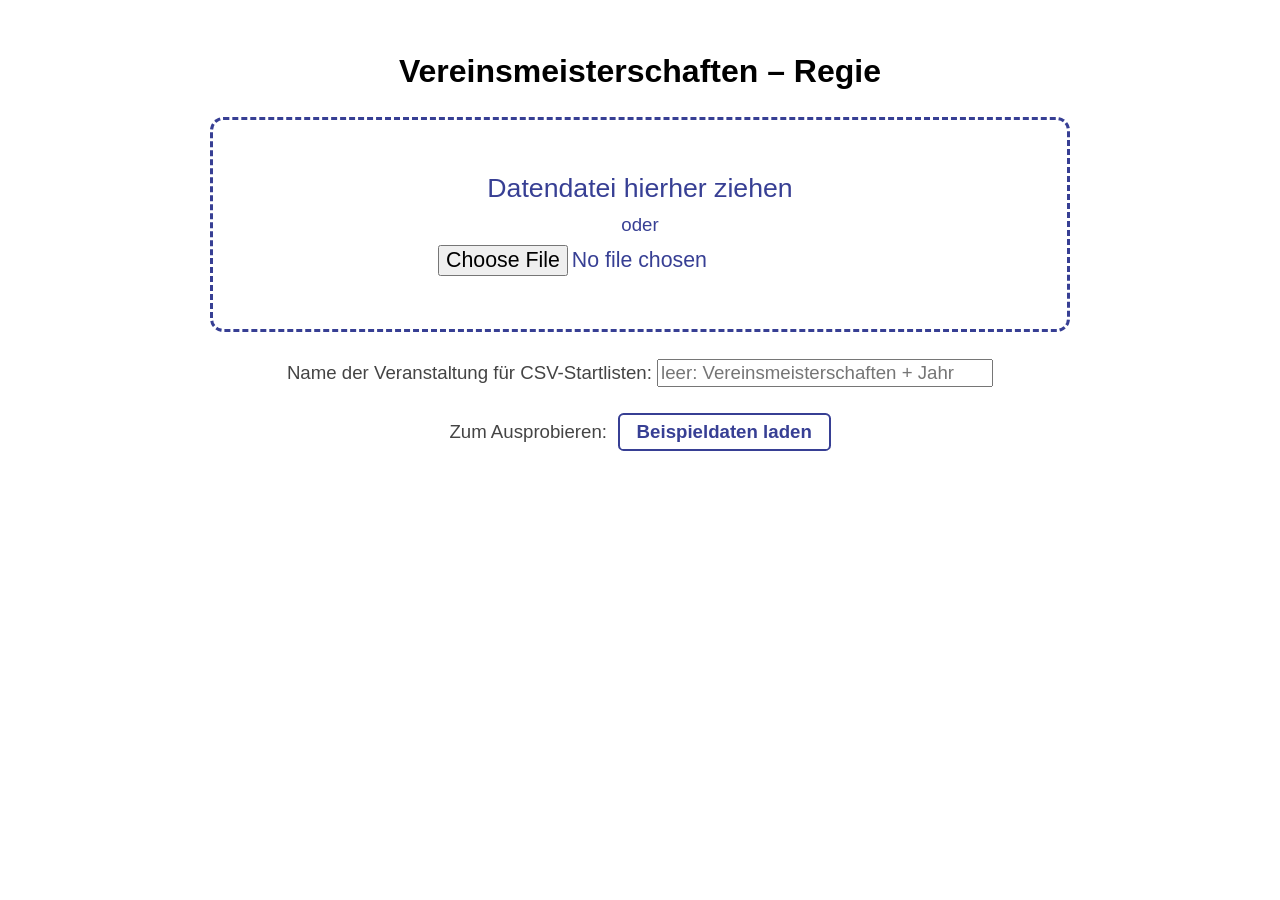
<file: index.html>
<html>
 <head>
  <meta charset="utf-8">
  <title>Regie – Vereinsmeisterschaften</title>
  <link rel="stylesheet" href="css/control.css">
  <script src="js/datafile.js"></script>
  <script src="js/startlist-csv.js"></script>
  <script src="js/control.js"></script>
  <script src="js/offline.js"></script>
 </head>
 <body onload="init()">
  <section id="upload">
   <h1>Vereinsmeisterschaften &ndash; Regie</h1>
   <label for="dataFile" id="dropZone">
    Datendatei hierher ziehen
    <span>oder</span>
    <input type="file" id="dataFile" accept=".json,.csv,.js,.txt">
   </label>
   <p id="csvOption">
    <label>Name der Veranstaltung für CSV-Startlisten:
     <input type="text" id="csvEventName" placeholder="leer: Vereinsmeisterschaften + Jahr"></label>
   </p>
   <p id="uploadError"></p>
   <p id="demo">
    Zum Ausprobieren:
    <button id="loadSample">Beispieldaten laden</button>
   </p>
  </section>

  <section id="control">
   <header>
    <div id="clock" aria-label="Uhrzeit"></div>
    <div id="schedule" hidden></div>
    <h1 id="eventName"></h1>
    <span id="demoBadge" class="pill warn" hidden>Beispieldaten</span>
    <span id="unsaved" class="pill warn" hidden>ungespeicherte Änderungen</span>
    <button id="save" title="Startliste mit allen Bildschirmen als JSON-Datei speichern">Speichern</button>
    <div id="status">
     <span id="stDisplay" class="pill"></span>
     <span id="stFullscreen" class="pill"></span>
     <span id="stWakeLock" class="pill"></span>
    </div>
    <button id="openDisplay">Anzeige öffnen</button>
   </header>
   <p id="keyHelp">
    <kbd>→</kbd> / <kbd>Leertaste</kbd> weiter &middot; <kbd>←</kbd> zurück &middot;
    <kbd>B</kbd> Begrüßung, danach nächster Lauf &middot; <kbd>S</kbd> Sprecheransicht &middot;
    Vollbild: auf der Anzeige klicken oder <kbd>F</kbd>
    <span id="offlineState"></span>
   </p>
   <nav id="heatList" aria-label="Alle Läufe"></nav>
   <main>
    <div id="messageBar" hidden>
     Auf der Anzeige: sofort angezeigter Text „<b id="messageTitle"></b>“
     <button id="hideMessage">Ausblenden (Esc)</button>
    </div>
    <section id="announcer" class="panel" hidden></section>
    <div id="panels">
     <section class="panel" id="nowPanel">
      <h2 id="nowTitle">Jetzt auf der Anzeige</h2>
      <div id="nowView" class="preview"></div>
     </section>
     <section class="panel" id="nextPanel">
      <h2><span id="nextTitle">Als Nächstes</span> <small>(Weiter)</small></h2>
      <div id="nextView" class="preview"></div>
     </section>
    </div>
    <div id="buttons">
     <button id="back">&#9664; Zurück</button>
     <button id="welcomeBreak">Begrüßung zeigen<small id="welcomeResume"></small></button>
     <button id="forward">Weiter &#9654;</button>
    </div>
    <div id="options">
     <label>
      <input type="checkbox" id="announcerMode"> Sprecheransicht (aktueller Lauf groß, Namen in Sprechreihenfolge)
     </label>
     <label id="clubOption">
      <input type="checkbox" id="showClub"> Verein in der Tabelle auf der Anzeige zeigen
     </label>
    </div>
    <details id="screenEditor">
     <summary>Bildschirme mit eigenem Text und Listen</summary>
     <div class="form">
      <label for="screenSelect">Bearbeiten</label>
      <select id="screenSelect"></select>

      <label for="screenTitle">Titel</label>
      <input type="text" id="screenTitle" placeholder="z. B. Siegerehrung">

      <label for="screenText">Text</label>
      <textarea id="screenText" rows="2" placeholder="optional, mehrere Zeilen möglich"></textarea>

      <label for="screenList">Liste</label>
      <textarea id="screenList" rows="4"
       placeholder="optional, eine Zeile pro Eintrag: Platz; Name; Jahrgang; Zeit; Verein&#10;z. B. 1.; Mustermann, Max; 2012; 1:25,40; WSV Schermbeck"></textarea>

      <label for="screenHeader-label">Spaltenköpfe</label>
      <div class="headers">
       <input type="text" id="screenHeader-label" placeholder="Platz" aria-label="Spaltenkopf 1">
       <input type="text" id="screenHeader-name" placeholder="Name" aria-label="Spaltenkopf Name">
       <input type="text" id="screenHeader-born" placeholder="Jahrgang" aria-label="Spaltenkopf Jahrgang">
       <input type="text" id="screenHeader-time" placeholder="Zeit" aria-label="Spaltenkopf Zeit">
       <input type="text" id="screenHeader-club" placeholder="Verein" aria-label="Spaltenkopf Verein">
      </div>

      <label for="screenAfter">Einfügen nach</label>
      <div class="row">
       <select id="screenAfter"></select>
       <button id="screenInsert">In Ablauf einfügen</button>
      </div>

      <span class="label">Anzeigen</span>
      <div class="row">
       <button id="screenShow">Sofort anzeigen</button>
       <span class="note">nur jetzt, ohne Aufnahme in den Ablauf</span>
      </div>

      <span class="label" id="screenCurrentLabel">Ausgewählter Bildschirm</span>
      <div class="row" id="screenCurrent">
       <button id="screenChange">Bildschirm ändern</button>
       <button id="screenEarlier">&#9650; früher</button>
       <button id="screenLater">&#9660; später</button>
       <button id="screenDelete">Löschen</button>
      </div>

      <p class="hint">Bildschirme im Ablauf werden mit „Weiter“ angezeigt. Unter „Bearbeiten“ lässt sich auch
       ein späterer Bildschirm ändern, ohne ihn anzuzeigen. Eine Liste erscheint auf der Anzeige wie ein
       Lauf; die Spaltenköpfe stehen in derselben Reihenfolge wie die Angaben einer Listenzeile, leere
       behalten die grau vorgegebene Bezeichnung. Mit „Speichern“ oben werden
       Startliste und Bildschirme als JSON-Datei gesichert.</p>
     </div>
    </details>
   </main>
  </section>
  <div id="notice" hidden></div>
 </body>
</html>
</file>
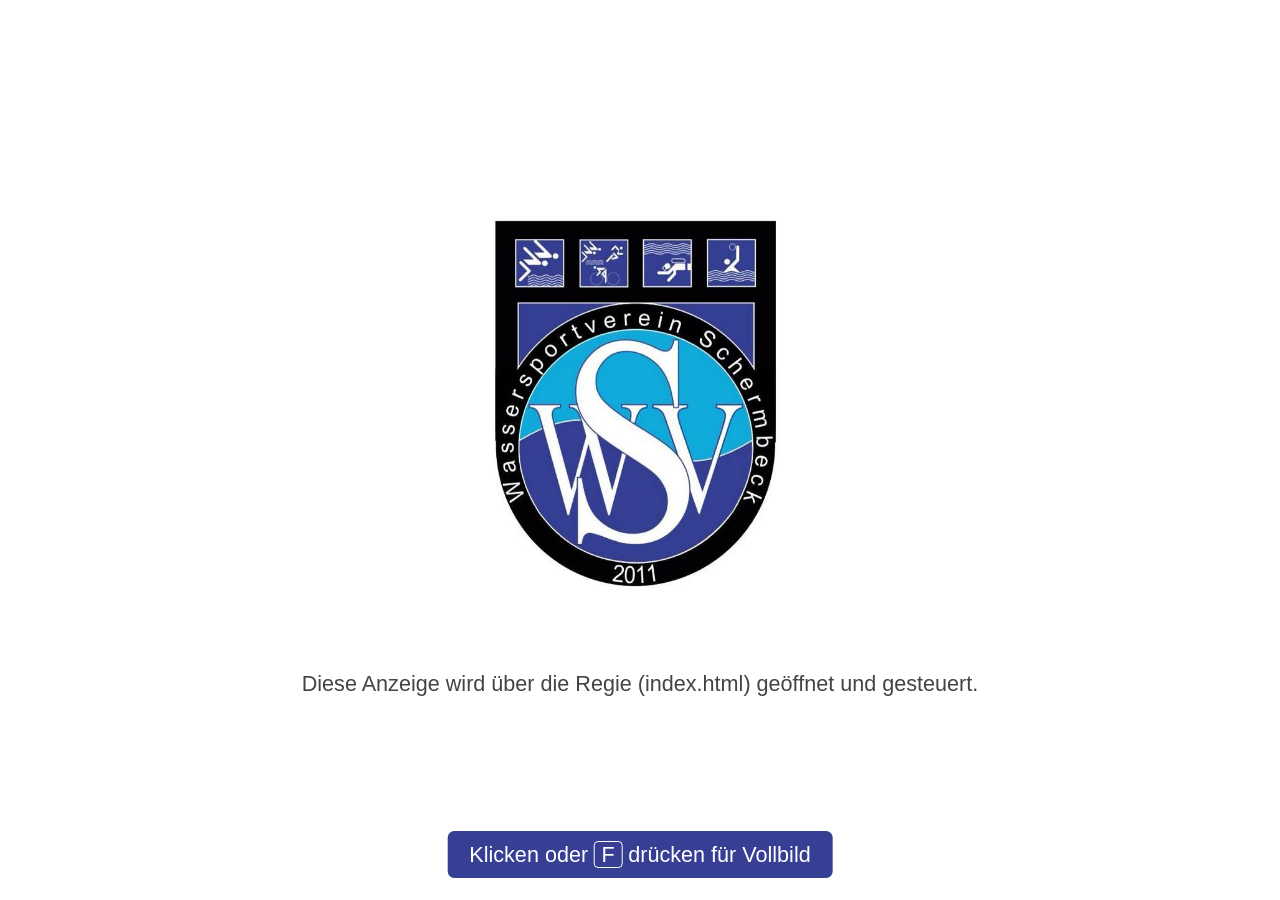
<file: display.html>
<html>
 <head>
  <meta charset="utf-8">
  <title>Anzeige</title>
  <link rel="stylesheet" href="css/display.css">
  <script src="js/datafile.js"></script>
  <script src="js/display.js"></script>
  <script src="js/offline.js"></script>
 </head>
 <body class="waiting" onload="init()">
  <section id="welcome">
   <img src="img/logo.jpg" alt="">
   <h1 id="welcomeName"></h1>
   <p id="welcomeNext" hidden><span>Als Nächstes</span><b id="welcomeNextHeat"></b></p>
   <p id="waitingText">Warte auf die Regie &hellip;</p>
  </section>
  <section id="screen">
   <img src="img/logo.jpg" alt="">
   <h1 id="screenTitle"></h1>
   <div id="screenText"></div>
  </section>
  <header>
   <h1 id="heatTitle"></h1>
   <div id="heatBox">Lauf <span id="heat"></span>/<span id="heatCount"></span></div>
   <img src="img/logo.jpg" alt="">
  </header>
  <main>
   <table id="lanes">
    <tr>
     <th class="lane" id="labelHeader">Bahn</th><th class="name" id="nameHeader">Name</th><th class="club" id="clubHeader">Verein</th><th class="born" id="bornHeader">Jahrgang</th><th class="time" id="timeHeader">Meldezeit</th>
    </tr>
    <!-- one row per lane (or per list entry), see showRows() in display.js -->
   </table>
  </main>
  <footer id="next"><span id="nextLabel">Als Nächstes: </span><span id="nextCompetition"></span></footer>
  <div id="fullscreenHint">Klicken oder <kbd>F</kbd> drücken für Vollbild</div>
 </body>
</html>
</file>
<file: css/control.css>
/* Control window (index.html) for the operator's laptop screen. */
body {
    margin: 0;
    font-family: 'Arial';
    background: #ffffff;
    color: #000000;
}
/* until a data file is uploaded, only the upload field is shown */
body:not(.loaded) > #control,
body.loaded > #upload {
    display: none;
}
button {
    font: inherit;
    cursor: pointer;
}

/* ================= UPLOAD SCREEN ================= */
#upload {
    padding: 1em;
    text-align: center;
    font-size: 20pt;
}
#upload h1 {
    font-size: 24pt;
}
#dropZone {
    display: block;
    max-width: 30em;
    margin: 1em auto;
    padding: 2em 1em;
    border: 3px dashed #373f94;
    border-radius: 0.5em;
    color: #373f94;
}
#dropZone.dragover {
    background: #373f94;
    color: #ffffff;
}
#dropZone span {
    display: block;
    margin: 0.5em 0;
    font-size: 14pt;
}
#upload input {
    font-size: 16pt;
}
#uploadError {
    color: #b00020;
}
kbd {
    padding: 0 0.3em;
    border: 1px solid #888;
    border-radius: 0.2em;
    font-family: inherit;
}

/* ================= CONTROL PANEL ================= */
/* The control panel is exactly as high as the window; only the heat list
   and the main area scroll inside it, so the header always stays visible. */
body.loaded {
    height: 100vh;
    overflow: hidden;
}
#control {
    display: grid;
    grid-template-columns: minmax(16em, 22em) 1fr;
    grid-template-rows: auto auto minmax(0, 1fr);
    height: 100vh;
    overflow: hidden;
}
#control > header {
    grid-column: 1 / -1;
    position: sticky;
    top: 0;
    z-index: 1;
    display: flex;
    flex-wrap: wrap;
    align-items: center;
    gap: 0.5em 1em;
    padding: 0.6em 1em;
    background: #373f94;
    color: #ffffff;
}
#clock {
    padding-right: 0.5em;
    border-right: 2px solid rgba(255, 255, 255, 0.5);
    font-size: 2.2em;
    font-weight: bold;
    font-variant-numeric: tabular-nums;
    line-height: 1;
}
#control > header h1 {
    flex: 1;
    margin: 0;
    font-size: 1.4em;
}
#status {
    display: flex;
    flex-wrap: wrap;
    gap: 0.4em;
}
.pill {
    padding: 0.2em 0.7em;
    border-radius: 1em;
    font-size: 0.9em;
    background: #e0e0e0;
    color: #333333;
}
.pill.ok {
    background: #1b7a3a;
    color: #ffffff;
}
.pill.warn {
    background: #f2b705;
    color: #000000;
}
.pill.bad {
    background: #b00020;
    color: #ffffff;
}
#openDisplay {
    padding: 0.4em 1em;
    border: 2px solid #ffffff;
    border-radius: 0.3em;
    background: transparent;
    color: #ffffff;
    font-weight: bold;
}

/* list of all heats */
#heatList {
    min-height: 0;
    overflow-y: auto;
    padding: 0.5em;
    border-right: 1px solid #ccc;
    background: #f4f4f8;
}
.competition {
    margin-bottom: 0.8em;
}
.competition .title {
    display: block;
    width: 100%;
    padding: 0.2em 0.3em;
    border: none;
    background: none;
    text-align: left;
    font-weight: bold;
}
.competition .heat {
    margin: 0.15em;
    padding: 0.25em 0.6em;
    border: 1px solid #888;
    border-radius: 0.3em;
    background: #ffffff;
}
.competition .title:hover,
.competition .heat:hover {
    background: #dde0f5;
}
.competition .heat.current {
    border-color: #373f94;
    background: #373f94;
    color: #ffffff;
}
.competition .heat.resume {
    border: 2px dashed #373f94;
    font-weight: bold;
}

/* what is shown now and what comes next */
#control > main {
    display: flex;
    flex-direction: column;
    gap: 1em;
    min-height: 0;
    padding: 1em;
    overflow-y: auto;
}
#panels {
    display: grid;
    grid-template-columns: 1fr 1fr;
    gap: 1em;
}
.panel {
    min-width: 0;
    padding: 0.8em;
    border: 1px solid #ccc;
    border-radius: 0.4em;
}
#nowPanel {
    border: 3px solid #373f94;
}
.panel h2 {
    margin: 0 0 0.5em;
    font-size: 0.9em;
    text-transform: uppercase;
    color: #555;
}
.panel h2 small {
    text-transform: none;
}
.preview .title {
    font-size: 1.2em;
    font-weight: bold;
}
.preview .sub {
    margin-bottom: 0.4em;
    color: #444;
}
.preview table {
    width: 100%;
    border-collapse: collapse;
    font-variant-numeric: tabular-nums;
}
.preview td {
    padding: 0.25em 0.4em;
    border-top: 1px solid #ddd;
}
.preview td:first-child {
    width: 2em;
    font-weight: bold;
    text-align: center;
}
.preview tr.empty td:nth-child(2),
.preview td.missing {
    color: #aaa;
}
.welcomePreview {
    text-align: center;
}
.welcomePreview img {
    height: 8em;
}
.preview .end {
    color: #555;
    font-style: italic;
}

/* navigation buttons */
#buttons {
    display: grid;
    grid-template-columns: 1fr 1.4fr 1fr;
    gap: 1em;
}
#buttons button {
    padding: 0.8em;
    border: 2px solid #373f94;
    border-radius: 0.4em;
    background: #ffffff;
    color: #373f94;
    font-size: 1.2em;
    font-weight: bold;
}
#buttons #forward {
    background: #373f94;
    color: #ffffff;
}
#buttons button small {
    display: block;
    font-size: 0.7em;
    font-weight: normal;
}
#buttons button:disabled {
    opacity: 0.4;
    cursor: default;
}
/* key hints in a bar right below the header */
#keyHelp {
    grid-column: 1 / -1;
    margin: 0;
    padding: 0.35em 1em;
    border-bottom: 1px solid #ccc;
    background: #e8eaf6;
    color: #333;
    font-size: 0.9em;
}
kbd {
    padding: 0 0.3em;
    border: 1px solid #888;
    border-radius: 0.2em;
    font-family: inherit;
}
#notice {
    position: fixed;
    left: 50%;
    bottom: 1em;
    transform: translateX(-50%);
    padding: 0.6em 1.2em;
    border-radius: 0.3em;
    background: #b00020;
    color: #ffffff;
}
#notice[hidden] {
    display: none;
}
#clubOption {
    display: flex;
    align-items: center;
    gap: 0.5em;
    cursor: pointer;
}
#clubOption input {
    width: 1.2em;
    height: 1.2em;
}
#demo {
    font-size: 14pt;
    color: #444;
}
#loadSample {
    margin-left: 0.3em;
    padding: 0.3em 0.9em;
    border: 2px solid #373f94;
    border-radius: 0.3em;
    background: #ffffff;
    color: #373f94;
    font-weight: bold;
}
#demoBadge[hidden] {
    display: none;
}
#csvOption {
    font-size: 14pt;
    color: #444;
}
#csvOption input {
    width: 18em;
    font-size: inherit;
}
/* planned start time of the current heat next to the clock */
#schedule {
    display: flex;
    flex-direction: column;
    align-items: flex-start;
    gap: 0.15em;
    padding-right: 0.8em;
    border-right: 2px solid rgba(255, 255, 255, 0.5);
    font-size: 0.9em;
    line-height: 1.2;
}
#schedule[hidden],
#schedule .pill[hidden] {
    display: none;
}
#schedule b {
    font-size: 1.3em;
    font-variant-numeric: tabular-nums;
}
.competition .heat small {
    margin-left: 0.4em;
    font-size: 0.8em;
    color: #555;
}
.competition .heat.current small {
    color: #dde0f5;
}
/* options below the buttons */
#options {
    display: flex;
    flex-wrap: wrap;
    gap: 0.5em 2em;
}
#options label {
    display: flex;
    align-items: center;
    gap: 0.5em;
    cursor: pointer;
}
#options input {
    width: 1.2em;
    height: 1.2em;
}
/* announcer view: the current heat in large print */
#announcer {
    border: 3px solid #373f94;
    /* as large as the window height allows, so the buttons stay visible */
    font-size: clamp(15px, 2.7vh, 30px);
}
#announcer[hidden],
#panels[hidden] {
    display: none;
}
#announcer h2 {
    font-size: 0.6em;
}
#announcer .title {
    font-size: 1.1em;
    font-weight: bold;
}
#announcer .sub {
    margin-bottom: 0.4em;
    font-size: 0.8em;
    color: #444;
}
#announcer table {
    width: 100%;
    /* tables do not inherit the font size without a doctype */
    font-size: inherit;
    border-collapse: collapse;
    font-variant-numeric: tabular-nums;
}
#announcer th {
    padding: 0.2em 0.4em;
    font-size: 0.6em;
    color: #555;
    text-align: left;
}
#announcer td {
    padding: 0.3em 0.4em;
    border-top: 1px solid #ccc;
}
#announcer td:first-child,
#announcer th:first-child {
    width: 2.5em;
    text-align: center;
    font-weight: bold;
}
#announcer td:nth-child(2) {
    font-weight: bold;
}
#announcer td:nth-child(3) {
    font-size: 0.75em;
}
#announcer tr.empty td,
#announcer td.missing {
    color: #aaa;
    font-weight: normal;
}
#announcer .after {
    margin: 0.6em 0 0;
    font-size: 0.65em;
    color: #444;
}
/* saving */
#save {
    padding: 0.4em 1em;
    border: 2px solid #ffffff;
    border-radius: 0.3em;
    background: #ffffff;
    color: #373f94;
    font-weight: bold;
}
#unsaved[hidden],
#messageBar[hidden] {
    display: none;
}
/* spontaneous screen on the display */
#messageBar {
    display: flex;
    align-items: center;
    gap: 1em;
    padding: 0.6em 1em;
    border-radius: 0.4em;
    background: #f2b705;
    font-size: 1.1em;
}
#messageBar button {
    margin-left: auto;
    padding: 0.3em 0.8em;
    border: 2px solid #000000;
    border-radius: 0.3em;
    background: #ffffff;
    font-weight: bold;
}
/* additional screens in the running order */
.competition .screen {
    display: block;
    width: 100%;
    margin: 0.3em 0;
    padding: 0.3em 0.6em;
    border: 1px dashed #373f94;
    border-radius: 0.3em;
    background: #ffffff;
    color: #373f94;
    text-align: left;
    font-style: italic;
}
.competition .screen.current {
    background: #373f94;
    color: #ffffff;
}
.competition .screen.resume {
    border: 2px dashed #373f94;
    font-weight: bold;
}
.preview .screenText,
#announcer .screenText {
    white-space: pre-line;
    margin-bottom: 0.4em;
}
#announcer .following {
    margin-top: 0.6em;
    font-size: 0.65em;
    color: #444;
}
/* editor for screens: labels on the left, fields of equal width on the right */
#screenEditor {
    padding: 0.6em 0.8em;
    border: 1px solid #ccc;
    border-radius: 0.4em;
}
#screenEditor summary {
    font-weight: bold;
    cursor: pointer;
}
#screenEditor .form {
    display: grid;
    grid-template-columns: 9em minmax(0, 1fr);
    align-items: center;
    gap: 0.5em 0.8em;
    margin-top: 0.8em;
}
#screenEditor .form > label,
#screenEditor .form > .label {
    align-self: start;
    padding-top: 0.35em;
    color: #333;
}
#screenEditor input,
#screenEditor textarea,
#screenEditor select {
    box-sizing: border-box;
    width: 100%;
    min-width: 0;
    padding: 0.3em 0.4em;
    border: 1px solid #999;
    border-radius: 0.3em;
    font: inherit;
}
#screenEditor textarea {
    resize: vertical;
}
#screenEditor .headers {
    display: grid;
    grid-template-columns: repeat(5, minmax(0, 1fr));
    gap: 0.5em;
}
#screenEditor .row {
    display: flex;
    align-items: center;
    gap: 0.5em;
    min-width: 0;
}
#screenEditor .row select {
    flex: 1;
}
#screenEditor .row[hidden],
#screenEditor .label[hidden] {
    display: none;
}
#screenEditor button {
    flex: none;
    padding: 0.3em 0.8em;
    border: 2px solid #373f94;
    border-radius: 0.3em;
    background: #ffffff;
    color: #373f94;
    white-space: nowrap;
}
#screenEditor button:disabled {
    opacity: 0.4;
    cursor: default;
}
#screenEditor .note {
    color: #555;
    font-size: 0.9em;
}
#screenEditor .hint {
    grid-column: 2;
    margin: 0.2em 0 0;
    font-size: 0.85em;
    color: #555;
}
#offlineState {
    float: right;
    font-size: 0.9em;
}
#offlineState.ok {
    color: #1b7a3a;
}
#offlineState.warn {
    color: #b00020;
}
</file>
<file: css/display.css>
/* Spectator display (display.html). The body class says what is shown:
   "waiting" (no data yet), "welcome", "heat" or "screen" (a screen with
   title and text). */
body {
    margin: 0;
    font-family: 'Arial';
    background: #ffffff;
}
body:not(.waiting):not(.welcome) > #welcome,
body:not(.screen) > #screen,
body:not(.heat) > header,
body:not(.heat) > main,
body:not(.heat) > footer {
    display: none;
}
body:not(.heat) {
    grid-template-rows: 1fr;
}

/* ================= SCREEN WITH TITLE AND TEXT ================= */
#screen {
    display: flex;
    flex-direction: column;
    align-items: center;
    justify-content: center;
    gap: calc(4 * var(--u));
    min-height: 0;
    overflow: hidden;
    text-align: center;
}
#screen img {
    flex: none;
    height: calc(22 * var(--u));
}
#screen h1 {
    max-width: 100%;
    margin: 0;
    font-size: calc(10 * var(--u));
    white-space: nowrap;
    overflow: hidden;
}
/* several lines are possible; the text shrinks until it fits */
#screenText {
    max-width: 100%;
    min-height: 0;
    font-size: calc(6 * var(--u));
    line-height: 1.25;
    white-space: pre-line;
    overflow: hidden;
}

/* ================= WELCOME SCREEN ================= */
#welcome {
    display: flex;
    flex-direction: column;
    align-items: center;
    justify-content: center;
    gap: calc(5 * var(--u));
    min-height: 0;
}
#welcome img {
    height: calc(55 * var(--u));
}
/* hint for the next heat on a welcome screen during the event */
#welcomeNext {
    display: flex;
    flex-direction: column;
    align-items: center;
    gap: calc(1 * var(--u));
    max-width: 100%;
    margin: 0;
}
#welcomeNext[hidden] {
    display: none;
}
#welcomeNext span {
    font-size: calc(3.5 * var(--u));
    color: #444;
    text-transform: uppercase;
    letter-spacing: 0.05em;
}
#welcomeNextHeat {
    max-width: 100%;
    font-size: calc(5.5 * var(--u));
    white-space: nowrap;
    overflow: hidden;
    text-overflow: ellipsis;
}
/* smaller logo so that the hint fits below the event name */
#welcome:has(#welcomeNext:not([hidden])) img {
    height: calc(42 * var(--u));
}
#waitingText {
    margin: 0;
    font-size: calc(3 * var(--u));
    color: #444;
}
body:not(.waiting) #waitingText {
    display: none;
}
#welcome h1 {
    max-width: 100%;
    margin: 0;
    font-size: calc(9 * var(--u));
    text-align: center;
    white-space: nowrap;
    overflow: hidden;
}

/* ================= MAIN DISPLAY =================
   All sizes are based on --u, 1% of the height of the largest 16:9 area
   that fits the screen, so the display scales with any TV and never scrolls. */
body {
    --u: min(1vh, 0.5625vw);
    display: grid;
    grid-template-rows: auto 1fr auto;
    /* never wider than the screen, however long a text is (a long title
       used to widen the page and push columns off the right edge) */
    grid-template-columns: minmax(0, 1fr);
    gap: calc(2 * var(--u));
    height: 100vh;
    padding: calc(2 * var(--u)) calc(3 * var(--u));
    box-sizing: border-box;
    overflow: hidden;
}
/* the mouse pointer and the fullscreen hint hide when the mouse is idle */
:root.idle body {
    cursor: none;
}
header {
    display: flex;
    align-items: center;
    gap: calc(3 * var(--u));
    font-size: calc(7 * var(--u));
    font-weight: bold;
}
header h1 {
    flex: 1;
    min-width: 0;
    margin: 0;
    font-size: inherit;
    white-space: nowrap;
    overflow: hidden;
    text-overflow: ellipsis;
}
#heatBox {
    white-space: nowrap;
    font-variant-numeric: tabular-nums;
}
header img {
    height: calc(12 * var(--u));
}
/* The lane table is laid out as a grid on <main>, not by the browser's
   table layout: browsers disagree about what "height: 100%" of a table
   means here, and Safari pushed the last lane off the screen. The grid
   gives every lane an equal share of the height left under the header row. */
main {
    min-height: 0;
    display: grid;
    grid-template-columns: 10% 54% 16% 20%;
    grid-template-rows: auto repeat(var(--lanes, 4), minmax(0, 1fr));
}
main.withClub {
    grid-template-columns: 8% 40% 24% 12% 16%;
}
#lanes,
#lanes tbody,
#lanes tr {
    display: contents;
}
th, td {
    display: flex;
    align-items: center;
    justify-content: center;
    min-width: 0;
    overflow: hidden;
    text-align: center;
}
th {
    font-size: calc(3.5 * var(--u));
    color: #444;
    padding-bottom: calc(1 * var(--u));
}
td {
    /* as large as possible while all lanes still fit on the screen */
    font-size: min(calc(7 * var(--u)), calc(40 * var(--u) / var(--lanes, 4)));
    padding: 0 calc(2 * var(--u));
    white-space: nowrap;
    font-variant-numeric: tabular-nums;
}
th.name, td.name,
th.club, td.club {
    justify-content: flex-start;
    text-align: left;
}
td.lane {
    font-weight: bold;
}
tr.empty td.name,
td.missing {
    color: #aaa;
}
/* the club column is switched on in the control window */
main:not(.withClub) .club {
    display: none;
}
/* the club is secondary, so it starts a bit smaller than the name */
td.club {
    font-size: calc(0.8 * min(calc(7 * var(--u)), calc(40 * var(--u) / var(--lanes, 4))));
}
/* long names, clubs and titles may take two lines (see fitText in display.js) */
.twoLines {
    white-space: normal;
    line-height: 1.1;
}
/* horizontal separators below the header row and between the lanes */
tr:not(:last-child) > * {
    border-bottom: calc(0.3 * var(--u)) solid #666;
}
#next {
    min-width: 0;
    font-size: calc(4.5 * var(--u));
    white-space: nowrap;
    overflow: hidden;
    text-overflow: ellipsis;
}
#next[hidden] {
    display: block;
    visibility: hidden;
}
#fullscreenHint {
    position: fixed;
    left: 50%;
    bottom: calc(3 * var(--u));
    transform: translateX(-50%);
    padding: 0.5em 1em;
    background: #373f94;
    color: #ffffff;
    font-size: calc(3 * var(--u));
    border-radius: 0.3em;
}
:root.idle #fullscreenHint,
:root:fullscreen #fullscreenHint {
    display: none;
}
kbd {
    padding: 0 0.3em;
    border: 1px solid currentColor;
    border-radius: 0.2em;
    font-family: inherit;
}
</file>
